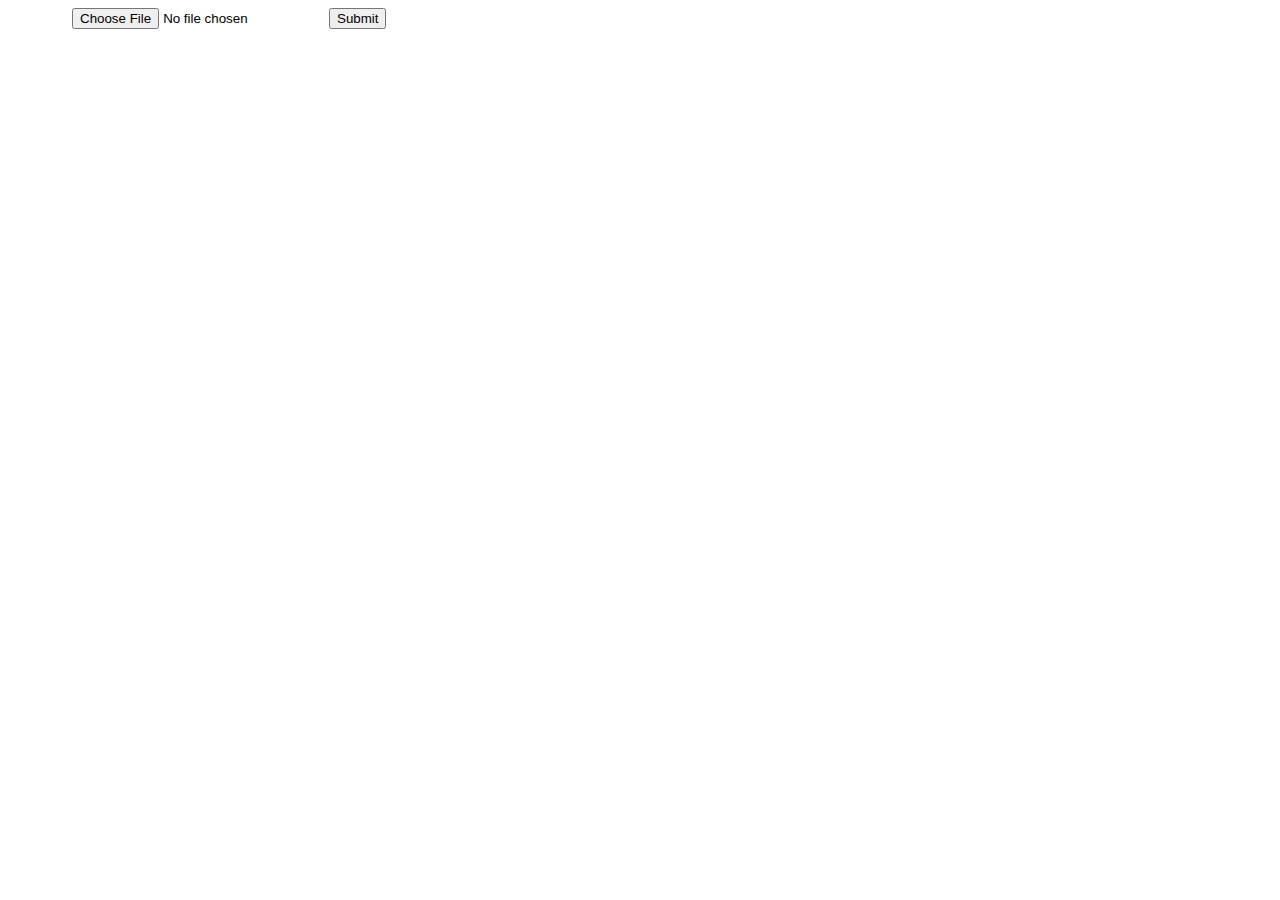
<file: templates/a.html>
<html>
<body>
<form method="POST" action='upload' enctype="multipart/form-data">
<input type="file" id="myfile" name="myfile" style="margin-left: 4rem;" accept=".pdf">
<input type="submit">
</form>
</body>
</html>
</file>
